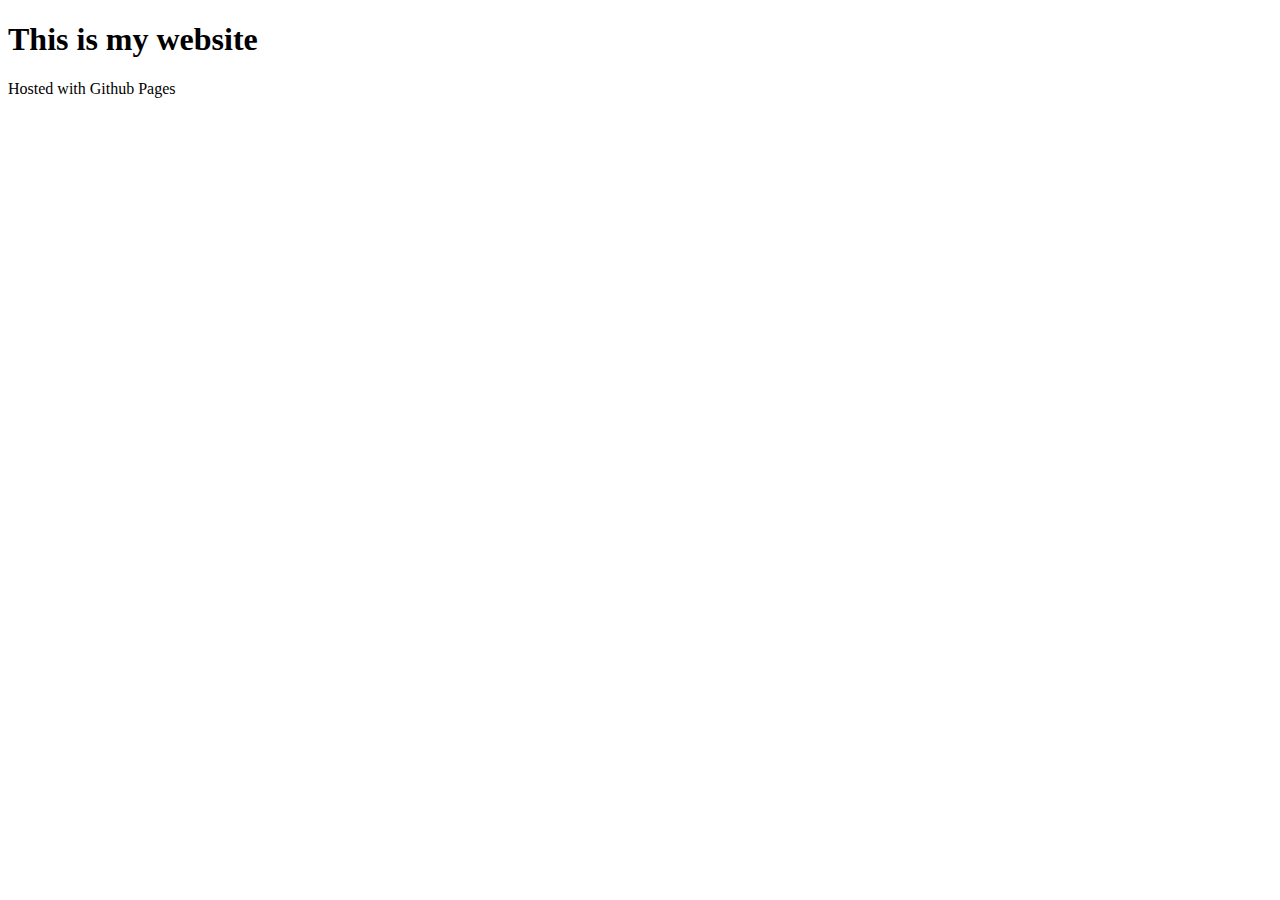
<file: index.html>
<!DOCTYPE html>
<html lang="en">
<head>
  <meta charset="UTF-8">
  <meta name="viewport" content="width=device-width, initial-scale=1.0">
  <title>romain</title>
</head>
<body>
  <h1>This is my website</h1>
  <p>Hosted with Github Pages</p>
</body>
</html>
</file>
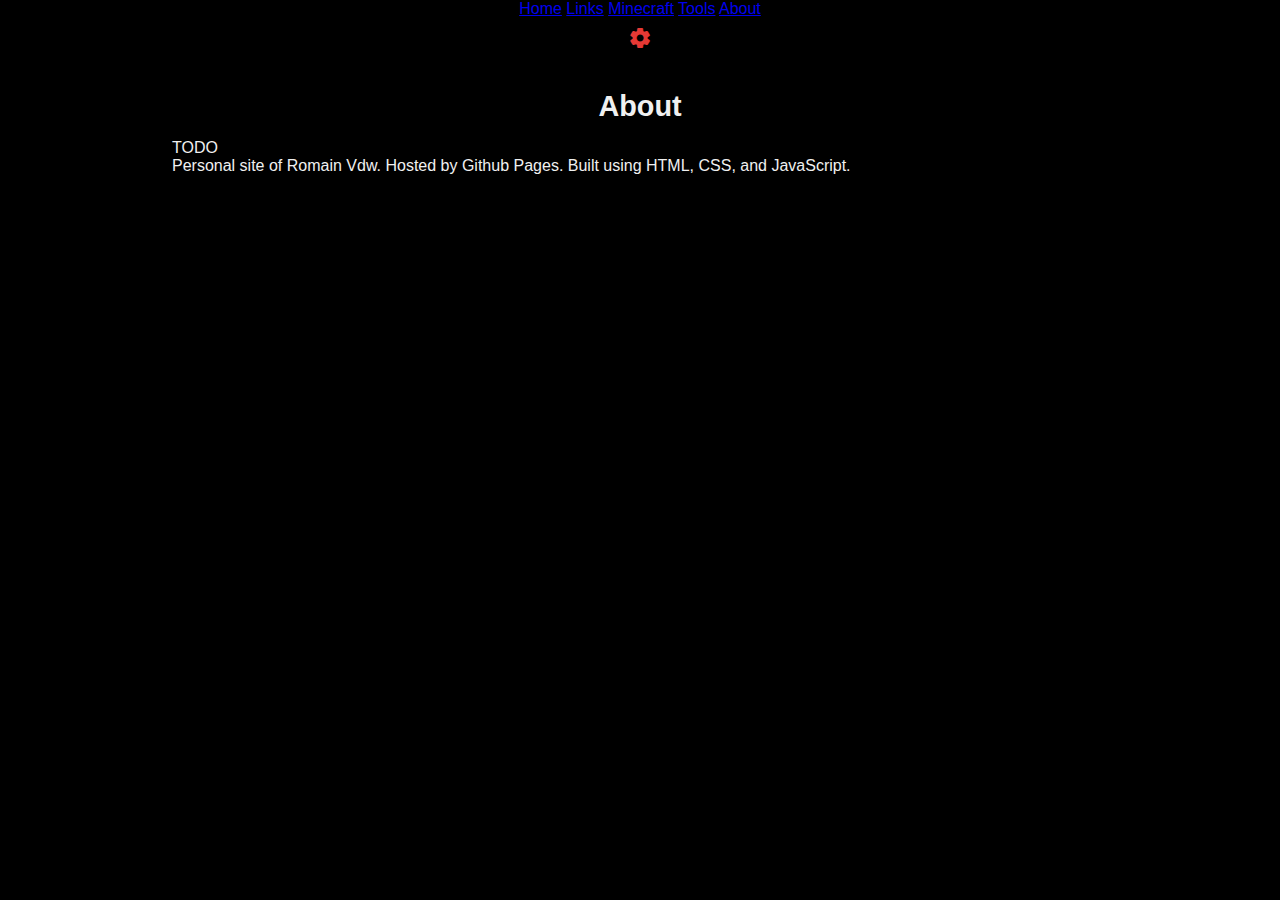
<file: about/index.html>
<!DOCTYPE html>
<html lang="en">

<head>
  <meta charset="UTF-8">
  <meta name="viewport" content="width=device-width, initial-scale=1.0">
  <title>About | My Dashboard</title>
  <link rel="stylesheet" href="/assets/css/style.css">
  <link href="https://fonts.googleapis.com/icon?family=Material+Icons+Round" rel="stylesheet">
  <link rel="icon" href="/assets/img/favicon.ico" type="image/x-icon">
</head>

<body>
  <nav>
    <a href="/">Home</a>
    <a href="/links/">Links</a>
    <a href="/minecraft/">Minecraft</a>
    <a href="/tools/">Tools</a>
    <a href="/about/">About</a>
  </nav>
  <a href="/settings/" class="settings-fab" title="Settings">
    <span class="material-icons-round">settings</span>
  </a>

  <main>
    <h1>About</h1>
    <p>TODO</p>
    <p>Personal site of Romain Vdw. Hosted by Github Pages. Built using HTML, CSS, and JavaScript.</p>
  </main>

  <script src="/assets/js/script.js"></script>
</body>

</html>
</file>
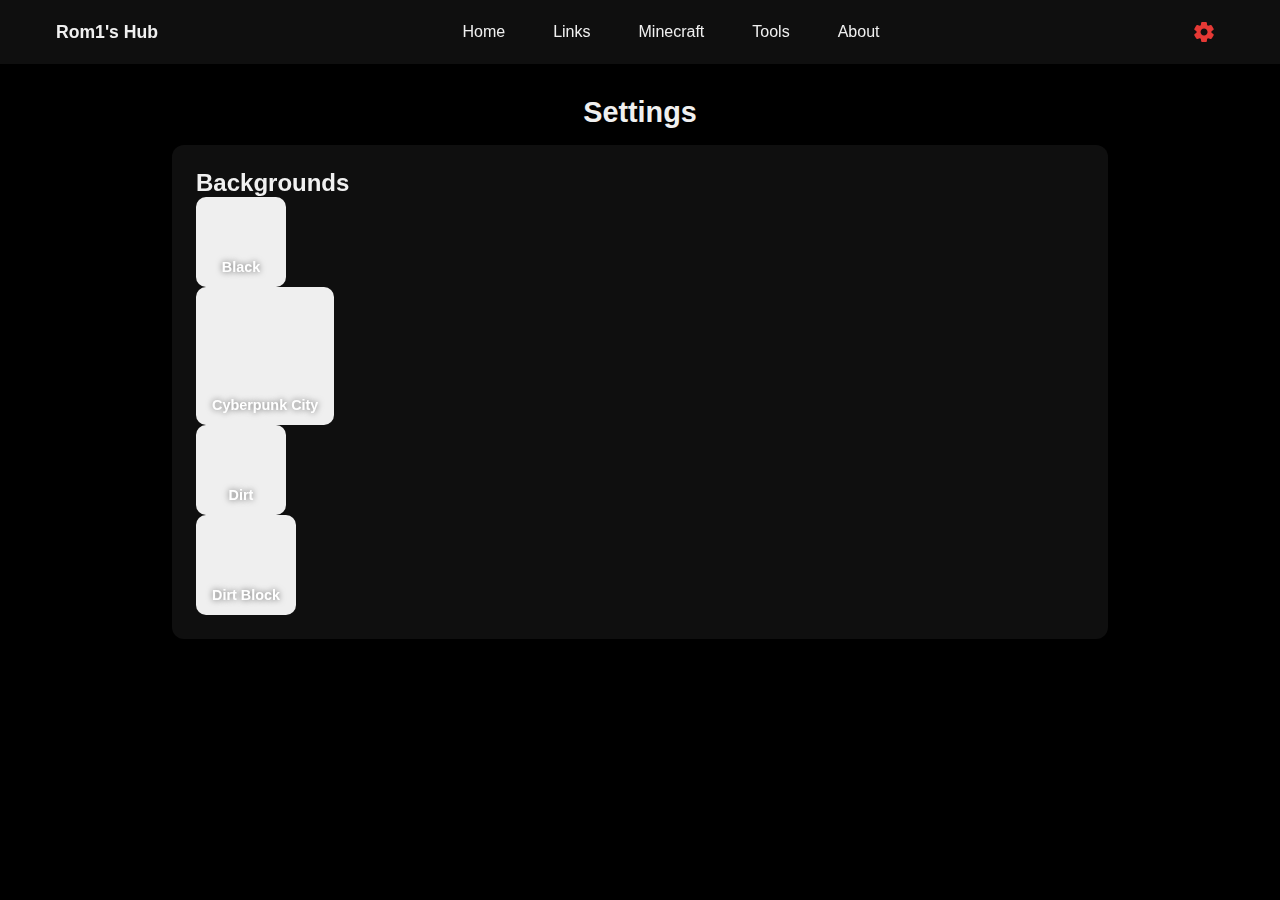
<file: settings/index.html>
<!DOCTYPE html>
<html lang="en">

<head>
  <meta charset="UTF-8">
  <meta name="viewport" content="width=device-width, initial-scale=1.0">
  <title>Settings | Rom1's Hub</title>
  <link rel="stylesheet" href="/assets/css/style.css">
  <link rel="stylesheet" href="/assets/css/settings.css">
  <link href="https://fonts.googleapis.com/icon?family=Material+Icons+Round" rel="stylesheet">
  <link rel="icon" href="/assets/img/favicon.ico" type="image/x-icon">
</head>

<body>
  <header>
    <nav class="navbar">
      <div class="nav-left">
        <button class="menu-toggle" aria-label="Toggle menu" type="button">
          <span class="material-icons-round">menu</span>
        </button>
        <span class="nav-title">Rom1's Hub</span>
      </div>
      <div class="nav-links">
        <a href="/">Home</a>
        <a href="/links/">Links</a>
        <a href="/minecraft/">Minecraft</a>
        <a href="/tools/">Tools</a>
        <a href="/about/">About</a>
      </div>
      <a href="/settings/" class="settings-fab" title="Settings">
        <span class="material-icons-round">settings</span>
      </a>
    </nav>
    <div class="nav-overlay"></div>
  </header>

  <main>
    <h1>Settings</h1>
    <div class="card">
      <h2>Backgrounds</h2>
      <div>
        <button class="bg-option" type="button" data-bg="black">Black</button>
        <button class="bg-option" type="button" data-bg="/assets/img/cyberpunk_city.jpg" data-repeat="false">Cyberpunk
          City</button>
        <button class="bg-option" type="button" data-bg="/assets/img/dirt.png" data-repeat="true"
          data-size="64px">Dirt</button>
        <button class="bg-option" type="button" data-bg="/assets/img/dirt_block.png" data-repeat="true"
          data-size="128px">Dirt Block</button>
      </div>
    </div>
  </main>

  <script src="/assets/js/script.js"></script>
</body>

</html>
</file>
<file: assets/css/style.css>
:root {
  --bg-color: #000000;
  --bg1-color: rgba(255, 255, 255, 0.06);
  --text-color: #f0f0f0;
  --inverse-text-color: #000000;
  --accent: #e53935;
  --transition: 0.5s ease;
}

/* ===== BASE ===== */
* {
  margin: 0;
  padding: 0;
  box-sizing: border-box;
}

body {
  font-family: sans-serif;
  background-color: var(--bg-color);
  color: var(--text-color);
  display: flex;
  flex-direction: column;
  align-items: center;
  transition: background-color var(--transition), color var(--transition);
  min-height: 100vh;
  min-height: 100dvh;
  padding-top: env(safe-area-inset-top);
  padding-bottom: env(safe-area-inset-bottom);
}

main {
  max-width: 1000px;
  width: 100%;
  padding: 2rem;
  animation: fadeIn var(--transition);
}

main h1 {
  font-size: 1.8rem;
  margin-bottom: 1rem;
  text-align: center;
}

.card {
  background: var(--bg1-color);
  border-radius: 12px;
  padding: 1.5rem;
  margin-top: 1rem;
  box-shadow: 0 4px 12px rgba(0, 0, 0, 0.5);
  backdrop-filter: blur(10px);
}

/* ===== ANIMATIONS ===== */
@keyframes fadeIn {
  from {
    opacity: 0;
    transform: translateY(10px);
  }

  to {
    opacity: 1;
    transform: translateY(0);
  }
}

/* ===== HEADER / NAVBAR ===== */
/* header is a stacking context; keep it high so it sits above page content */
header {
  width: 100%;
  background: var(--bg1-color);
  box-shadow: 0 2px 4px rgba(0, 0, 0, 0.5);
  position: sticky;
  top: 0;
  z-index: 1000;
  backdrop-filter: blur(8px);
}

/* ensure navbar itself sits above the overlay (which is inside header) */
.navbar {
  display: flex;
  align-items: center;
  justify-content: space-between;
  padding: 0.75rem 1rem;
  max-width: 1200px;
  margin: 0 auto;
  position: relative;
  z-index: 1010;
  /* must be > header .nav-overlay z-index */
}

.nav-left {
  display: flex;
  align-items: center;
  gap: 0.5rem;
}

.nav-title {
  font-size: 1.1rem;
  font-weight: bold;
  color: var(--text-color);
}

.menu-toggle {
  background: none;
  border: none;
  color: var(--text-color);
  display: none;
  cursor: pointer;
  padding: 0.4rem;
  border-radius: 8px;
  transition: background var(--transition);
}

.menu-toggle:hover {
  background: rgba(255, 255, 255, 0.1);
}

.nav-links {
  display: flex;
  gap: 1rem;
  align-items: center;
  transition: max-height var(--transition), opacity var(--transition);
}

.nav-links a {
  text-decoration: none;
  color: var(--text-color);
  padding: 0.5rem 1rem;
  border-radius: 8px;
  transition: background var(--transition), color var(--transition), box-shadow var(--transition);
}

.nav-links a:hover,
.nav-links a.active {
  background: var(--accent);
  color: var(--inverse-text-color);
  box-shadow: 0 0 10px color-mix(in srgb, var(--accent) 60%, transparent);
}

/* ===== SETTINGS BUTTON ===== */
.settings-fab {
  text-decoration: none;
  color: var(--accent);
  border-radius: 50%;
  padding: 0.5rem;
  display: inline-flex;
  align-items: center;
  justify-content: center;
  transition: transform 0.2s ease, background 0.2s ease, box-shadow var(--transition);
}

.settings-fab:hover {
  transform: rotate(45deg);
  background: rgba(255, 255, 255, 0.1);
  box-shadow: 0 0 10px color-mix(in srgb, var(--accent) 30%, transparent);
}

/* ===== OVERLAY ===== */
.nav-overlay {
  position: fixed;
  inset: 0;
  backdrop-filter: blur(4px);
  opacity: 0;
  pointer-events: none;
  transition: opacity 0.25s ease;
  z-index: 900;
}

.nav-overlay.active {
  opacity: 1;
  pointer-events: all;
}

/* ===== MOBILE ===== */
@media (max-width: 767px) {
  .menu-toggle {
    display: inline-flex;
  }

  .nav-links {
    position: absolute;
    top: 100%;
    left: 0;
    background: rgba(255, 255, 255, 0.1);
    width: 100%;
    flex-direction: column;
    align-items: flex-start;
    max-height: 0;
    overflow: hidden;
    opacity: 0;
    transform: translateY(-10px);
    transition:
      max-height 0.35s ease,
      opacity 0.25s ease,
      transform 0.25s ease,
      padding 0.25s ease;
    padding: 0 1rem;
  }

  .nav-links.open {
    max-height: calc(100vh - 60px);
    max-height: calc(100dvh - 60px);
    opacity: 1;
    transform: translateY(0);
    padding: 0.5rem 1rem;
    overflow-y: auto;
  }

  .nav-links a {
    width: 100%;
    padding: 0.8rem;
  }

  .settings-fab {
    position: absolute;
    top: 0.8rem;
    right: 0.8rem;
  }
}
</file>
<file: assets/css/settings.css>
/* ===== Grid layouts ===== */
.bg-grid {
  display: grid;
  grid-template-columns: repeat(auto-fit, minmax(120px, 1fr));
  gap: 1rem;
  margin-top: 1rem;
}

.theme-grid {
  display: grid;
  grid-template-columns: repeat(auto-fit, minmax(90px, 1fr));
  gap: 0.75rem;
  margin-top: 1rem;
}

/* ===== Buttons ===== */
.bg-option,
.theme-option {
  border: none;
  border-radius: 10px;
  cursor: pointer;
  padding: 0.75rem 1rem;
  color: white;
  font-weight: bold;
  transition: transform 0.2s ease, box-shadow 0.3s ease, opacity 0.3s ease;
  background-size: cover;
  background-position: center;
  background-repeat: no-repeat;
  overflow: hidden;
  text-shadow: 0 0 6px rgba(0, 0, 0, 0.6);
  display: flex;
  align-items: flex-end;
  justify-content: center;
  text-align: center;
  position: relative;
}

.starfield-preview {
  position: absolute;
  top: 0;
  left: 0;
  width: 100%;
  height: 100%;
  image-rendering: pixelated;
  z-index: 0;
  pointer-events: none;
}

.bg-option > .bg-label {
  position: relative;
  z-index: 1;
}

.bg-option {
  aspect-ratio: 1 / 1;
  min-height: 90px;
  font-size: 0.9rem;
}

.theme-option {
  min-height: 60px;
  font-size: 0.9rem;
}

/* Hover effect */
.bg-option:hover,
.theme-option:hover {
  box-shadow: 0 0 10px rgba(255, 255, 255, 0.25);
}

.bg-option:hover {
  transform: scale(1.06);
}

.theme-option:hover {
  transform: translateY(-2px);
}

/* Active (selected) state */
.bg-option.active,
.theme-option.active {
  outline: 2px solid var(--accent);
  box-shadow: 0 0 14px var(--text-color);
}
</file>
